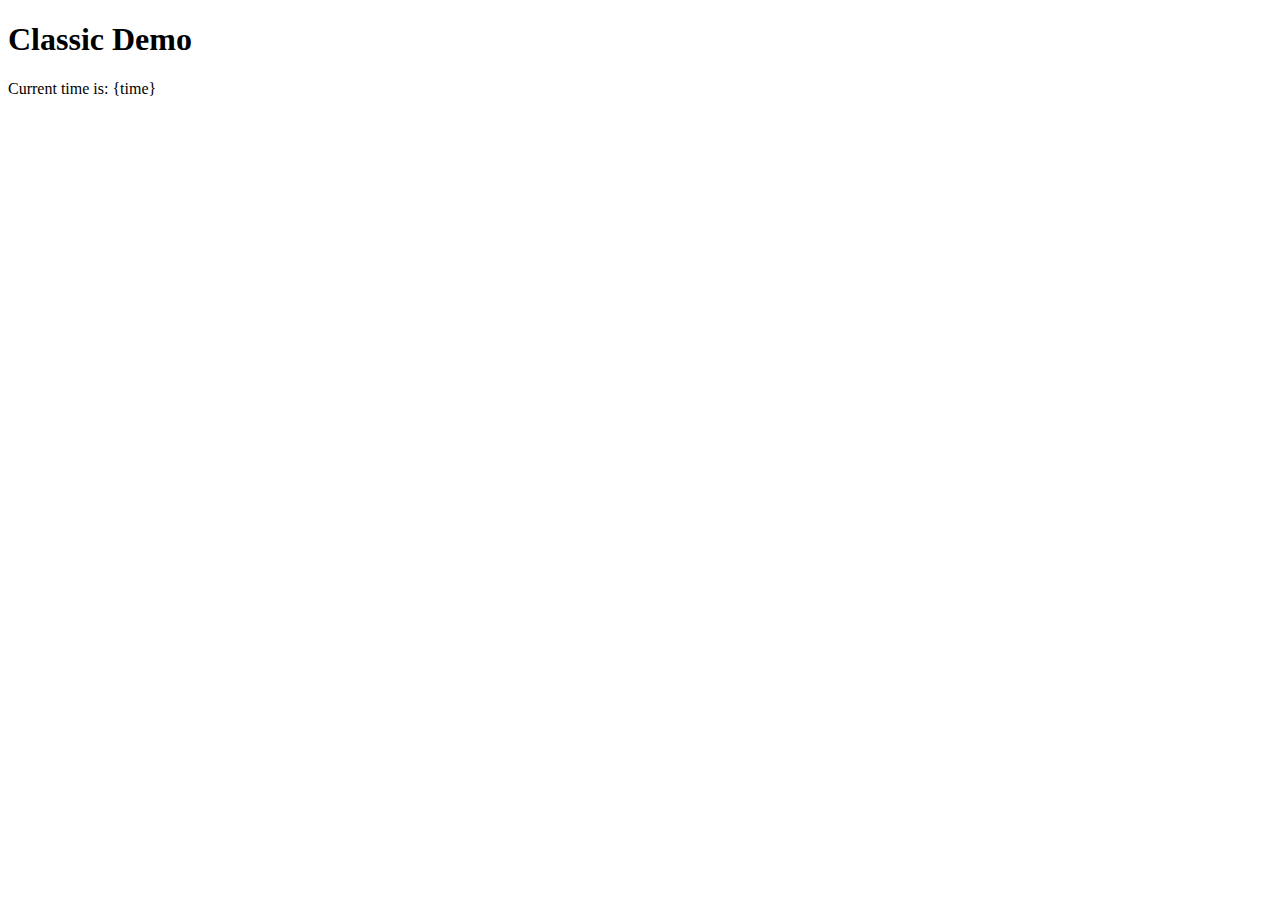
<file: public/classic.html>
<!doctype html><html lang="en"><head>  <meta charset="UTF-8">  <meta name="viewport"        content="width=device-width, user-scalable=no, initial-scale=1.0, maximum-scale=1.0, minimum-scale=1.0">  <meta http-equiv="X-UA-Compatible" content="ie=edge">  <title>Document</title></head><body><h1>Classic Demo</h1><p>Current time is: {time}</p></body></html>
</file>
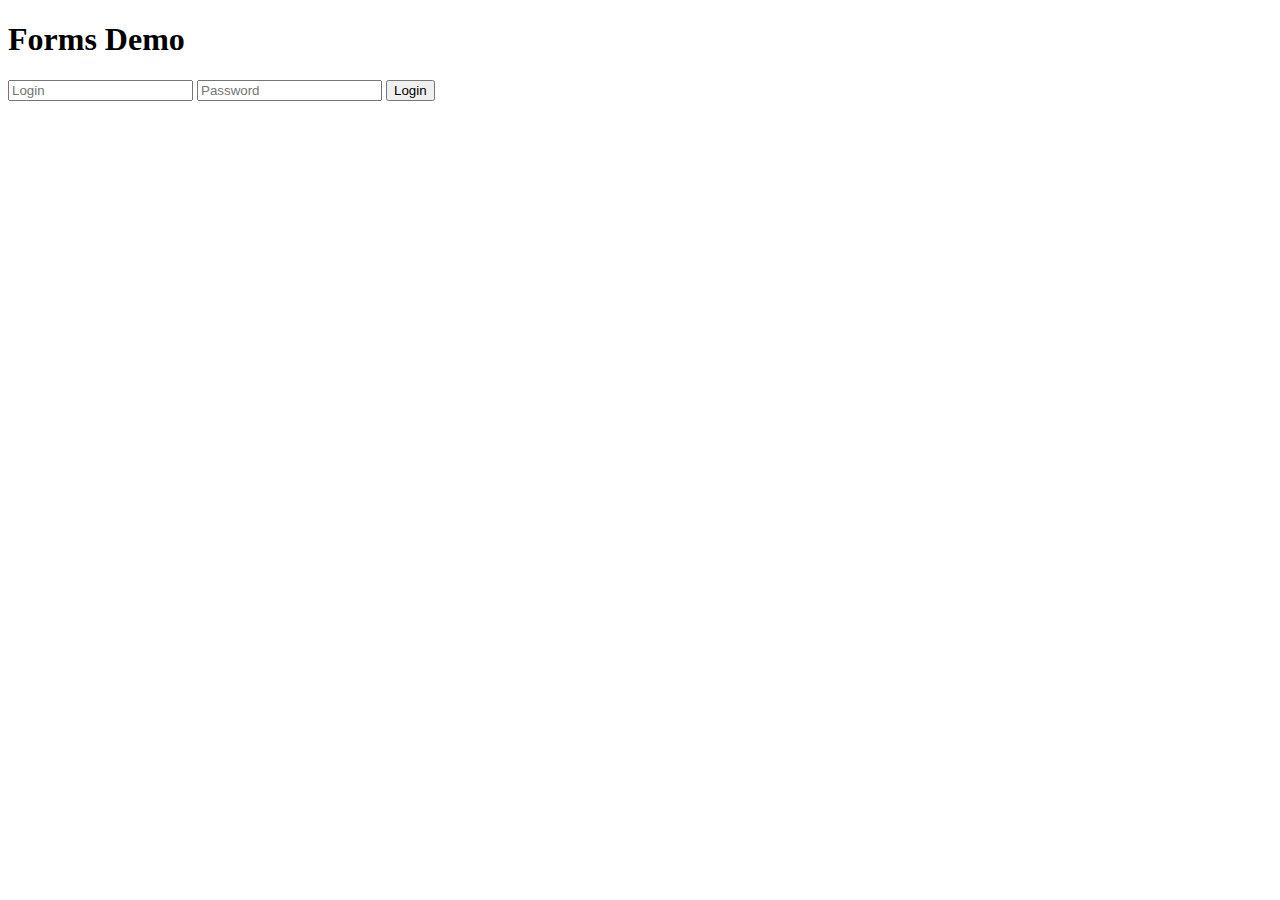
<file: public/forms.html>
<!doctype html><html lang="en"><head>  <meta charset="UTF-8">  <meta name="viewport"        content="width=device-width, user-scalable=no, initial-scale=1.0, maximum-scale=1.0, minimum-scale=1.0">  <meta http-equiv="X-UA-Compatible" content="ie=edge">  <title>Document</title></head><body><h1>Forms Demo</h1><form>  <input name="login" placeholder="Login">  <input name="password" type="password" placeholder="Password">  <button>Login</button></form></body></html>
</file>
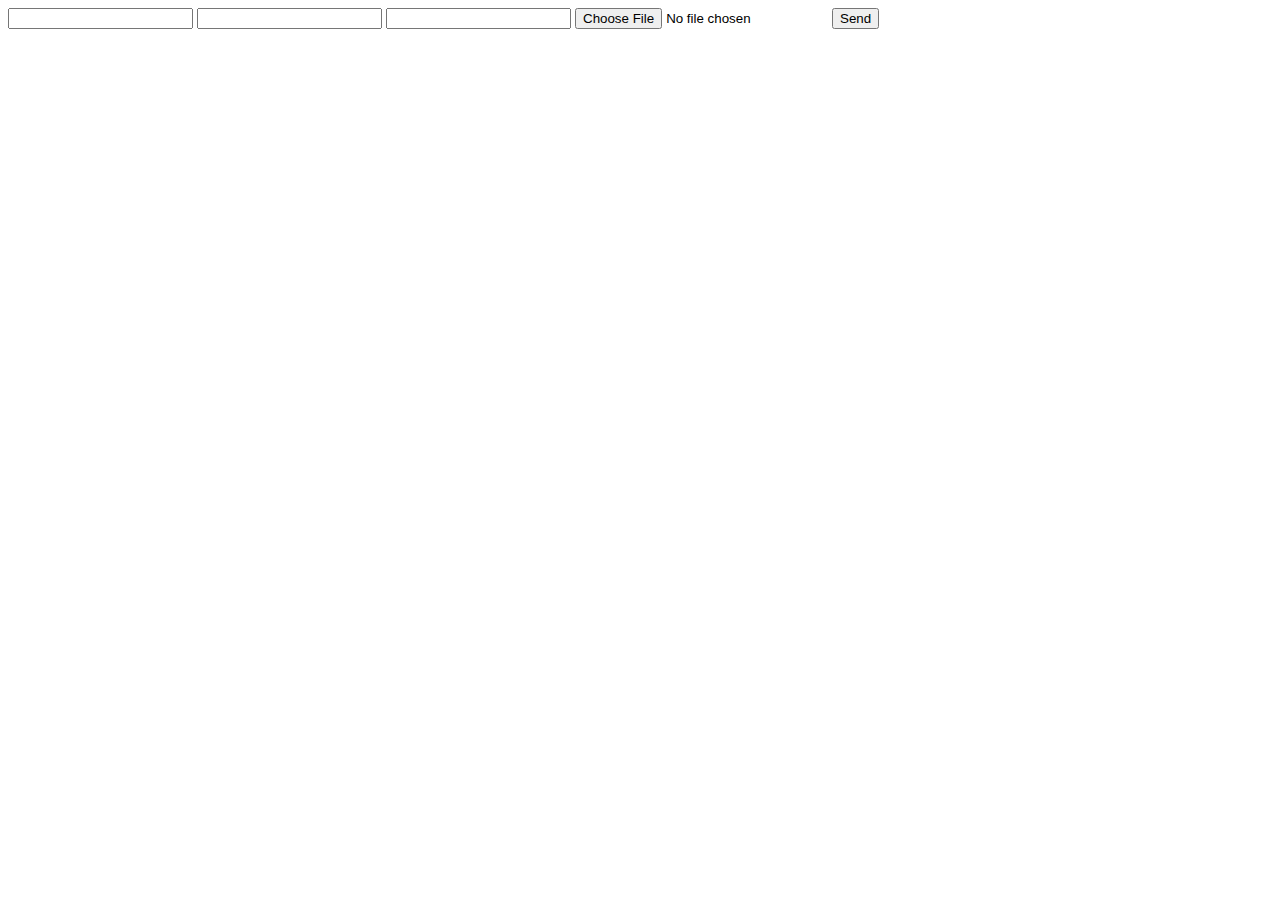
<file: static/default-get.html>
<!doctype html>
<html lang="en">
<head>
  <meta charset="UTF-8">
  <meta name="viewport"
        content="width=device-width, user-scalable=no, initial-scale=1.0, maximum-scale=1.0, minimum-scale=1.0">
  <meta http-equiv="X-UA-Compatible" content="ie=edge">
  <title>Document</title>
</head>
<body>
  <form action="http://localhost:9999?value=query_field" method="post" enctype="multipart/form-data">
      <input> <!-- without name - никуда не отправится -->
      <input name="value">
      <input name="value"> <!-- специально два поля с одним name -->
      <input type="file" name="image"> <!-- для отправки файлов -->
    <button>Send</button>
  </form>
</body>
</html>
</file>
